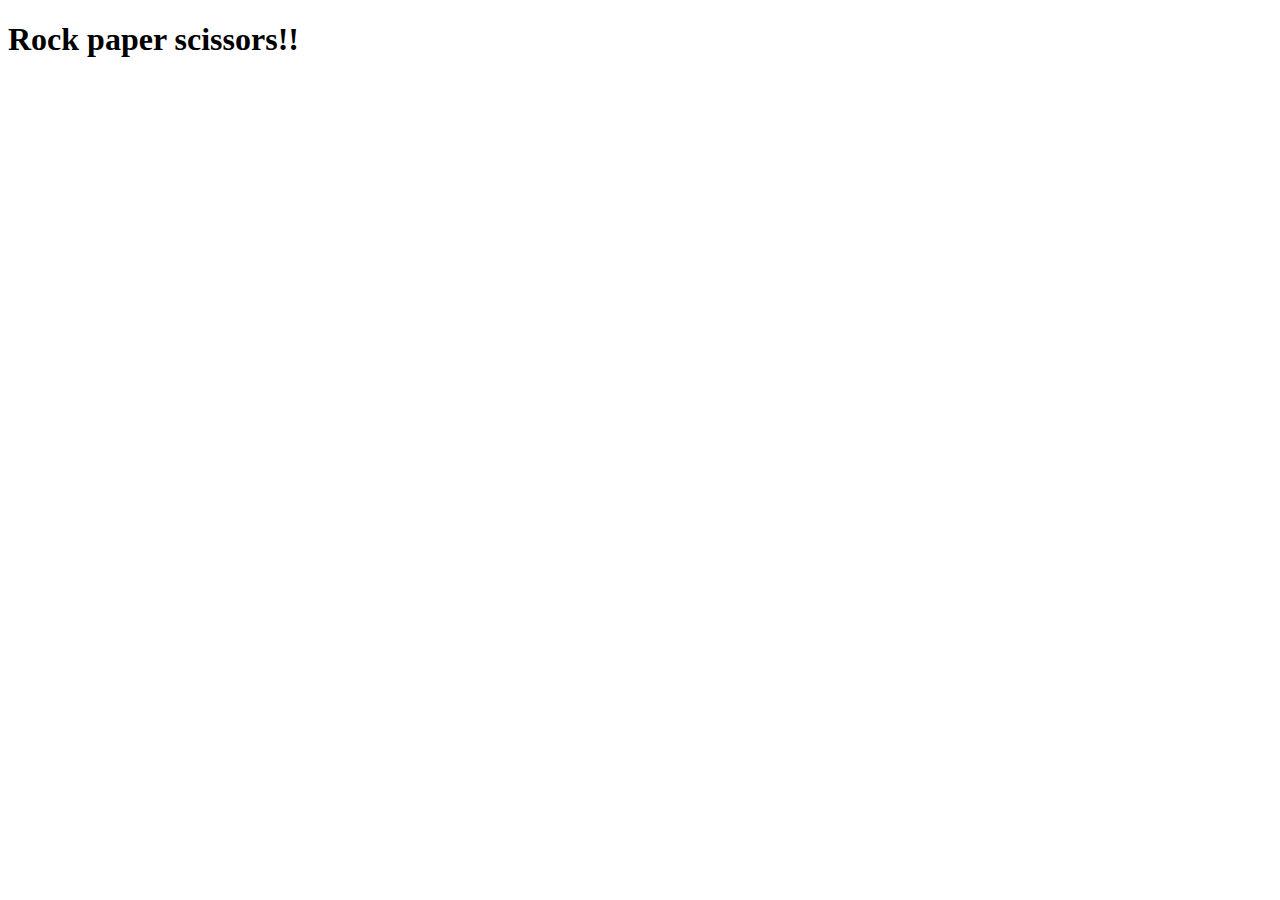
<file: rock_paper_scissors/index.html>
<!DOCTYPE html>
<html lang="en">
<head>
    <meta charset="UTF-8">
    <title>Avocado Page</title>
    <meta http-equiv="X-UA-Compatible" content="IE=edge">
    <meta name="viewport" content="width=device-width, initial-scale=1.0">
    <!-- <link rel="stylesheet" href="style/style.css"> -->
    <script src="script/script.js"></script>
</head>
<body>
    <h1>Rock paper scissors!!</h1>
</body>
</html>
</file>
